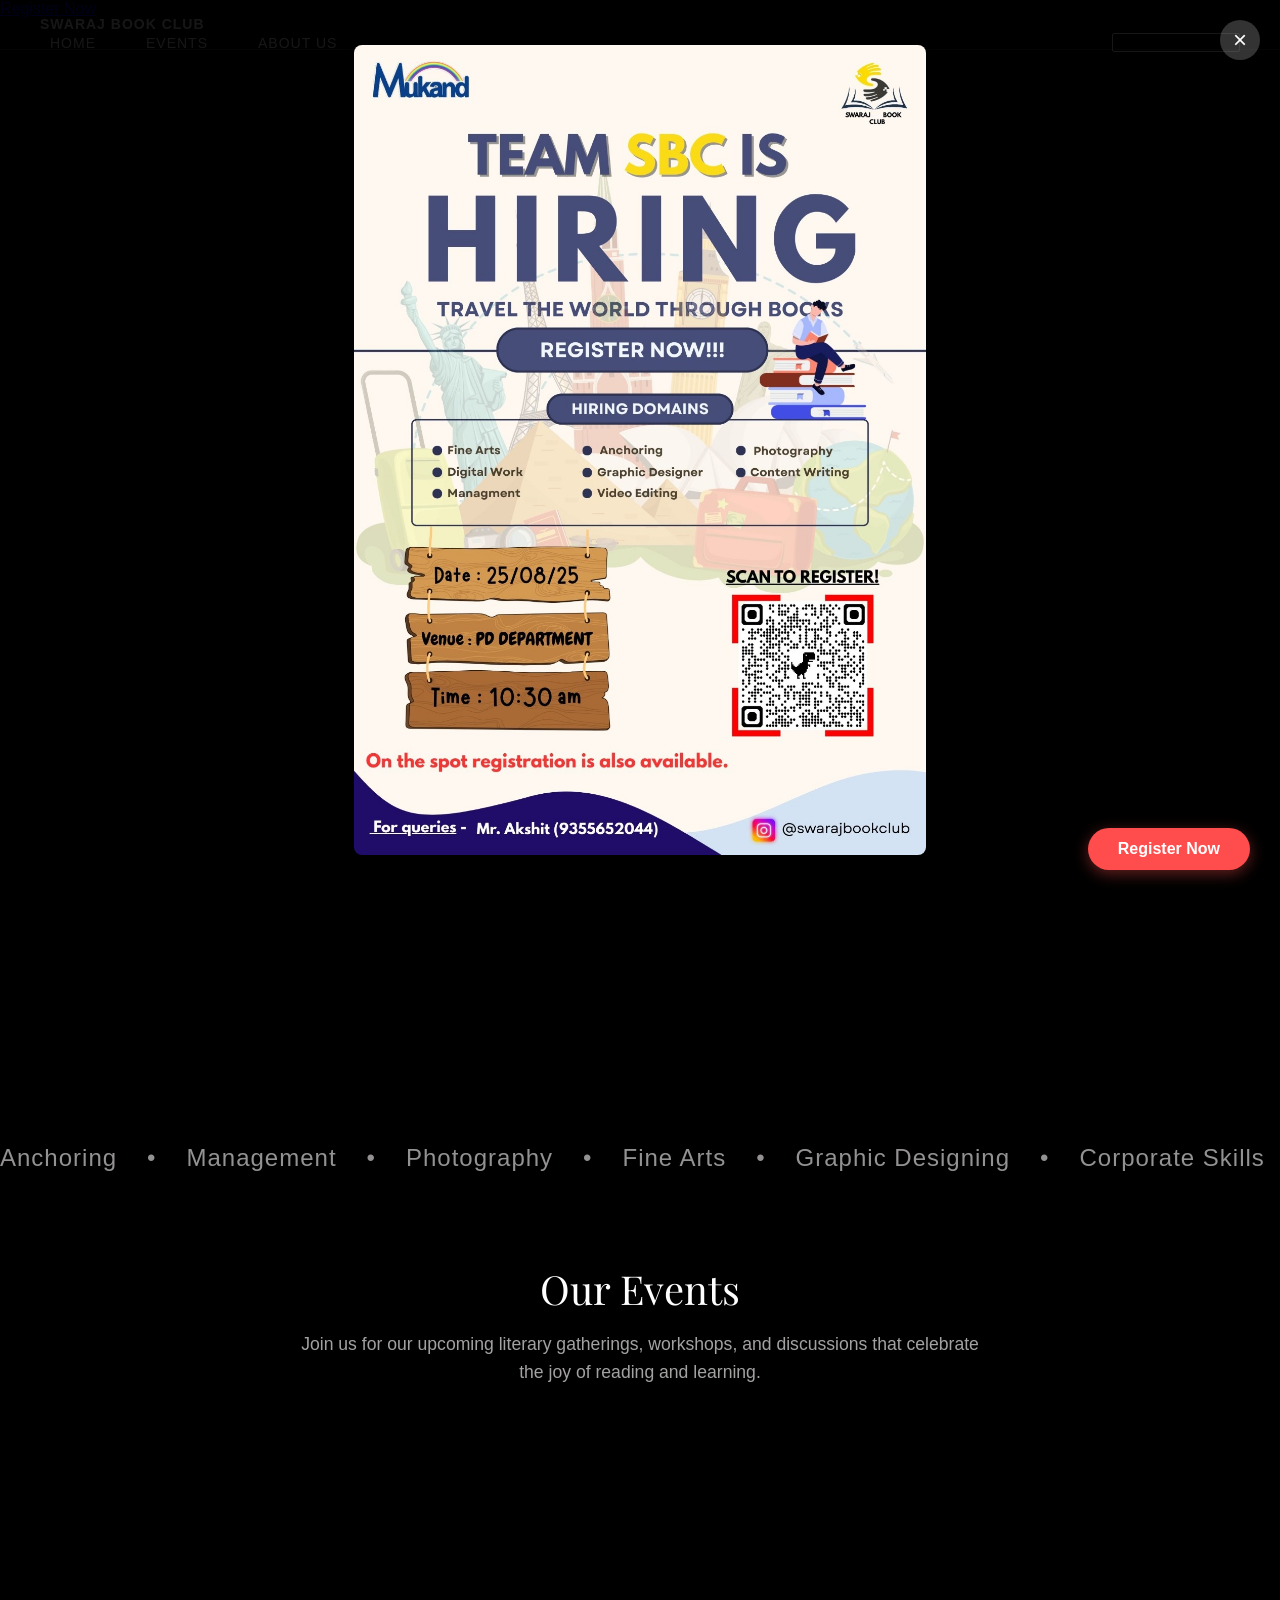
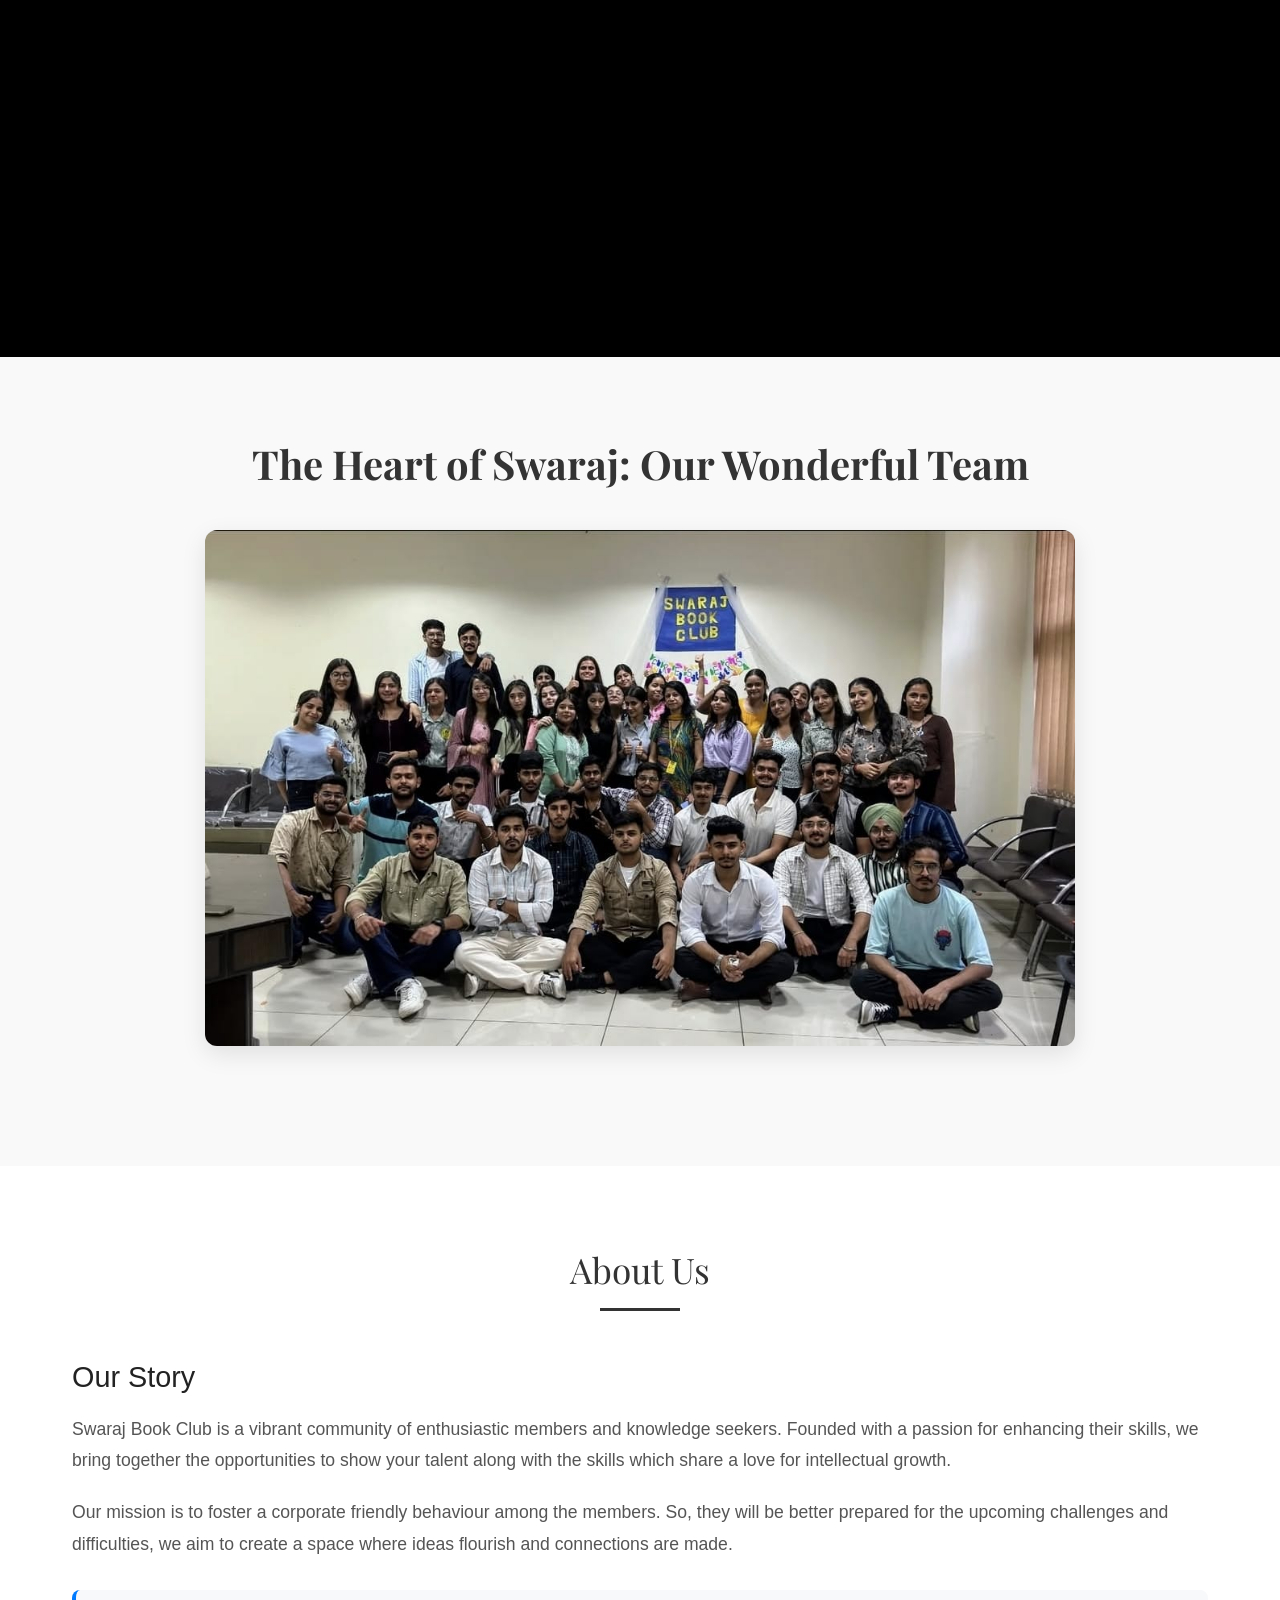
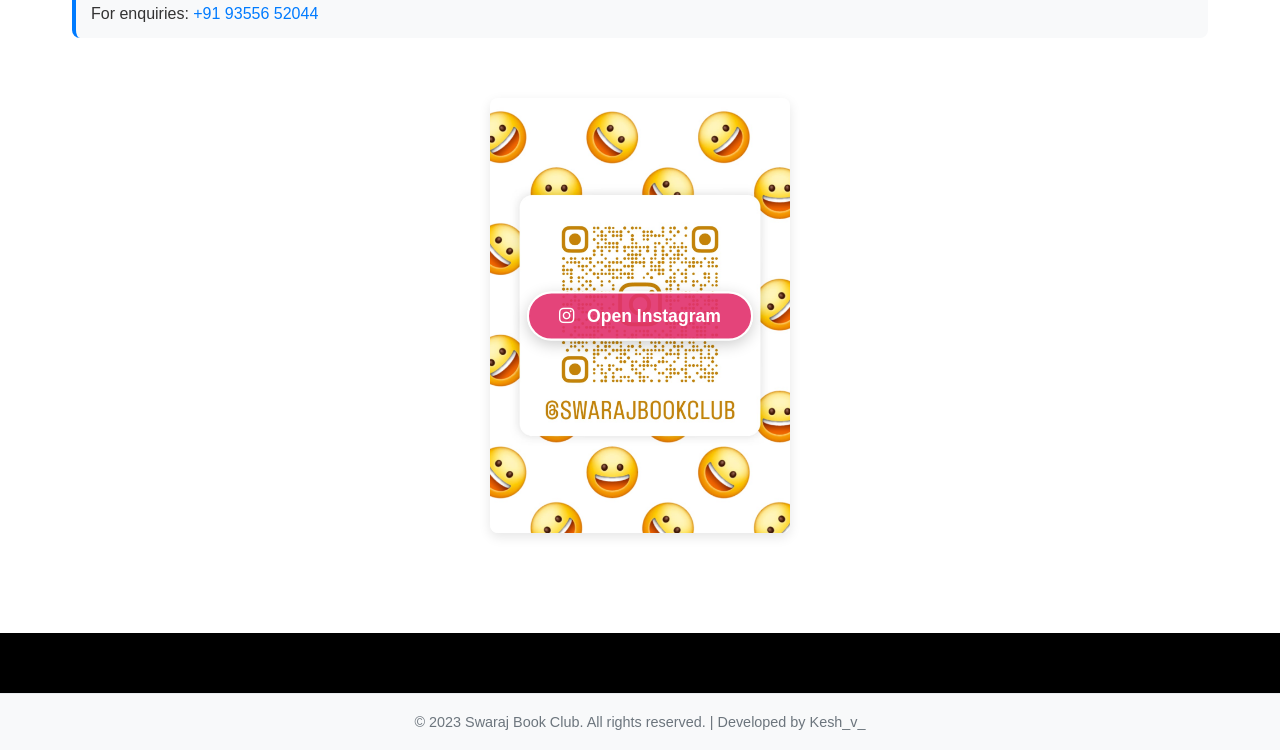
<file: homepage.html>
<!DOCTYPE html>
<html lang="en">
<head>
    <meta charset="UTF-8">
    <meta name="viewport" content="width=device-width, initial-scale=1.0, viewport-fit=cover">
    <meta name="theme-color" content="#000000">
    <meta http-equiv="X-UA-Compatible" content="IE=edge">
    <meta name="HandheldFriendly" content="true">
    <meta name="MobileOptimized" content="width">
    <meta name="apple-mobile-web-app-capable" content="yes">
    <meta name="apple-mobile-web-app-status-bar-style" content="black-translucent">
    <title>Swaraj Book Club - Home</title>
    <link href="https://fonts.googleapis.com/css2?family=Playfair+Display:wght@400;500;600&display=swap" rel="stylesheet">
    <link href="responsive.css" rel="stylesheet">
    <link rel="stylesheet" href="https://cdnjs.cloudflare.com/ajax/libs/font-awesome/6.0.0/css/all.min.css">
    <style>
        /* Ad Poster Overlay */
        .ad-overlay {
            position: fixed;
            top: 0;
            left: 0;
            width: 100%;
            height: 100%;
            background-color: rgba(0, 0, 0, 0.9);
            display: flex;
            justify-content: center;
            align-items: center;
            z-index: 2000;
            opacity: 0;
            visibility: hidden;
            transition: opacity 0.3s ease, visibility 0.3s ease;
        }
        
        .ad-overlay.active {
            opacity: 1;
            visibility: visible;
        }
        
        .ad-poster {
            max-width: 90%;
            max-height: 90%;
            border-radius: 8px;
            position: relative;
            box-shadow: 0 10px 30px rgba(0, 0, 0, 0.5);
        }
        
        .close-ad {
            position: absolute;
            top: 20px;
            right: 20px;
            background: rgba(255, 255, 255, 0.2);
            border: none;
            width: 40px;
            height: 40px;
            border-radius: 50%;
            color: white;
            font-size: 24px;
            cursor: pointer;
            display: flex;
            align-items: center;
            justify-content: center;
            transition: all 0.3s ease;
            z-index: 2001;
        }
        
        .close-ad:hover {
            background: rgba(255, 255, 255, 0.3);
            transform: rotate(90deg);
        }
        
        .ad-register-btn {
            position: absolute;
            bottom: 30px;
            right: 30px;
            background: #ff4d4d;
            color: white;
            border: none;
            padding: 12px 30px;
            border-radius: 50px;
            font-size: 16px;
            font-weight: 600;
            cursor: pointer;
            text-decoration: none;
            box-shadow: 0 4px 15px rgba(255, 77, 77, 0.4);
            transition: all 0.3s ease;
            z-index: 2001;
        }
        
        .ad-register-btn:hover {
            background: #ff3333;
            transform: translateY(-2px);
            box-shadow: 0 6px 20px rgba(255, 77, 77, 0.5);
        }
        
        /* Reset and base styles */
        * {
            margin: 0;
            padding: 0;
            box-sizing: border-box;
        }
        
        /* Hide scrollbar for Chrome, Safari and Opera */
        ::-webkit-scrollbar {
            display: none;
        }
        
        /* Hide scrollbar for IE, Edge and Firefox */
        html {
            -ms-overflow-style: none;  /* IE and Edge */
            scrollbar-width: none;  /* Firefox */
            overflow-x: hidden;
        }
        
        body {
            margin: 0;
            padding: 0;
            font-family: Arial, sans-serif;
            background-color: #000;
            min-height: 100vh;
            -ms-overflow-style: none;  /* IE and Edge */
            scrollbar-width: none;  /* Firefox */
            overflow-x: hidden;
            position: relative;
        }
        
        nav {
            position: absolute;
            top: 0;
            left: 0;
            right: 0;
            z-index: 100;
            font-family: Arial, sans-serif;
            padding: 15px 30px;
            border-bottom: 1px solid rgba(255, 255, 255, 0.2);
            height: 50px;
        }
        
        .menu-toggle {
            display: none;
            flex-direction: column;
            justify-content: space-between;
            width: 30px;
            height: 21px;
            background: transparent;
            border: none;
            cursor: pointer;
            padding: 0;
            z-index: 1001;
            position: fixed;
            top: 20px;
            right: 20px;
        }

        .menu-toggle span {
            display: block;
            width: 100%;
            height: 3px;
            background-color: #ffffff;
            transition: all 0.3s ease;
        }

        .menu-toggle.active span:nth-child(1) {
            transform: translateY(9px) rotate(45deg);
        }

        .menu-toggle.active span:nth-child(2) {
            opacity: 0;
        }

        .menu-toggle.active span:nth-child(3) {
            transform: translateY(-9px) rotate(-45deg);
        }

        nav ul {
            list-style: none;
            margin: 0;
            padding: 0;
            display: flex;
            gap: 30px;
            max-width: 1200px;
            margin: 0 auto;
            height: 100%;
            align-items: center;
            transition: all 0.3s ease;
        }
        
        .nav-right {
            margin-left: auto;
        }
        
        nav a {
            color: #ffffff;
            text-decoration: none;
            font-size: 14px;
            font-weight: 500;
            letter-spacing: 1px;
            text-transform: uppercase;
            transition: all 0.3s ease;
            opacity: 0.9;
            padding: 5px 10px;
        }
        
        @media (max-width: 768px) {
            nav a {
                font-size: 16px;
                padding: 10px 0;
                display: block;
                opacity: 1;
            }
        }
        
        nav a:hover {
            color: #ffffff;
            opacity: 1;
            border-bottom: 1px solid #ffffff;
            padding-bottom: 2px;
        }
        
        .nav-register-btn {
            background-color: transparent;
            color: #ffffff;
            border: 1px solid #ffffff;
            padding: 4px 12px;
            border-radius: 2px;
            font-size: 7px;
            font-weight: 400;
            cursor: pointer;
            text-transform: uppercase;
            letter-spacing: 1px;
            transition: all 0.3s ease;
            opacity: 0.9;
            margin-left: 10px;
            line-height: 1.4;
        }
        
        .nav-register-btn:hover {
            background-color: rgba(255, 255, 255, 0.1);
            opacity: 1;
        }
        
        .hero {
            display: flex;
            flex-direction: column;
            align-items: center;
            padding: 60px 30px 0;
            margin-top: 60px;
            gap: 20px;
        }
        
        .hero h1 {
            color: #ffffff;
            font-family: 'Playfair Display', Georgia, serif;
            font-size: 2.2rem;
            font-weight: 400;
            letter-spacing: 1px;
            margin: 0;
            opacity: 0.9;
            width: 100%;
            max-width: 1000px;
            line-height: 1.3;
            text-transform: none;
            text-shadow: 
                -0.5px -0.5px 0 #000,
                0.5px -0.5px 0 #000,
                -0.5px 0.5px 0 #000,
                0.5px 0.5px 0 #000;
            padding: 15px 25px;
            text-align: center;
            box-sizing: border-box;
        }
        
        nav ul li {
            display: flex;
            align-items: center;
        }
        
        .video-container {
            position: relative;
            width: 100%;
            max-width: 1000px;
            padding-bottom: 56.25%; /* 16:9 Aspect Ratio */
            overflow: hidden;
            margin-top: 20px;
        }
        
        .video-container iframe {
            position: absolute;
            top: 0;
            left: 0;
            width: 100%;
            height: 100%;
            border: none;
        }
    </style>
</head>
<body>
    <!-- Ad Poster Overlay -->
    <div class="ad-overlay" id="adOverlay">
        <button class="close-ad" id="closeAd">×</button>
        <img src="poster.jpeg" alt="Special Offer" class="ad-poster">
        <a href="https://docs.google.com/forms/d/e/1FAIpQLSdTrRj_izdVWXzfSFoqP9r6U98e8haca27O9PNpQRjTKJzd_Q/viewform" 
           target="_blank" 
           rel="noopener noreferrer" 
           class="ad-register-btn">
            Register Now
        </a>
    </div>
    
    <nav>
        <div class="nav-brand">
            <a href="#" style="color: #fff; text-decoration: none; font-weight: 600;">Swaraj Book Club</a>
        </div>
        <ul id="main-menu">
            <li><a href="#" class="nav-link">Home</a></li>
            <li><a href="#events" class="nav-link">Events</a></li>
            <li><a href="#about" class="nav-link">About Us</a></li>
            <li class="nav-right"><a href="https://docs.google.com/forms/d/e/1FAIpQLSdTrRj_izdVWXzfSFoqP9r6U98e8haca27O9PNpQRjTKJzd_Q/viewform" target="_blank" rel="noopener noreferrer" class="nav-register-btn" style="text-decoration: none; color: inherit; display: inline-block;">Registration Opened</a></li>
        </ul>
        <button class="menu-toggle" aria-label="Toggle menu">
            <span></span>
            <span></span>
            <span></span>
        </button>
    </nav>
    <a href="https://docs.google.com/forms/d/e/1FAIpQLSdTrRj_izdVWXzfSFoqP9r6U98e8haca27O9PNpQRjTKJzd_Q/viewform" target="_blank" rel="noopener noreferrer" class="nav-register-float">Register Now</a>
    
    <div class="hero">
        <div class="hero-content">
            <h1>Travel the world through Books</h1>
            <p class="hero-subtitle">Discover new worlds between the pages of a book</p>
        </div>
        <div class="video-container">
            <div class="video-wrapper">
                <iframe 
                    src="https://www.youtube.com/embed/dEtj9YKiD4I?start=0&end=15&version=3&autoplay=1&mute=1&loop=1&playlist=dEtj9YKiD4I&controls=0&modestbranding=1&rel=0" 
                    frameborder="0" 
                    allow="accelerometer; autoplay; clipboard-write; encrypted-media; gyroscope; picture-in-picture" 
                    allowfullscreen>
                </iframe>
            </div>
        </div>
    </div>
    <div class="text-loop-container">
        <div class="text-loop">
            <div class="text-loop-inner">
                <span>Anchoring</span>
                <span>•</span>
                <span>Management</span>
                <span>•</span>
                <span>Photography</span>
                <span>•</span>
                <span>Fine Arts</span>
                <span>•</span>
                <span>Graphic Designing</span>
                <span>•</span>
                <span>Corporate Skills</span>
                <span>•</span>
                <!-- Duplicate for seamless loop -->
                <span>Anchoring</span>
                <span>•</span>
                <span>Management</span>
                <span>•</span>
                <span>Photography</span>
                <span>•</span>
                <span>Fine Arts</span>
                <span>•</span>
                <span>Graphic Designing</span>
                <span>•</span>
                <span>Corporate Skills</span>
            </div>
        </div>
    </div>

    <section id="events" class="events-section">
        <div class="section-header">
            <h2>Our Events</h2>
            <p>Join us for our upcoming literary gatherings, workshops, and discussions that celebrate the joy of reading and learning.</p>
        </div>
        
        <div class="events-grid">
            <!-- Event 1 -->
            <div class="event-card">
                <div class="event-image">
                    <img src="1kk.jpeg" alt="Book Reading Session" style="width: 100%; height: 100%; object-fit: cover;">
                </div>
                <div class="event-details">
                    <h3>Raw Talks</h3>
                    <p>Join us for an evening of Motivation, Enthusiasm and Energy from our great experienced speakers. Students from different school came together with their motivational and inspiring stories...</p>
                </div>
            </div>

            <!-- Event 2 -->
            <div class="event-card">
                <div class="event-image">
                    <img src="2kk.jpeg" alt="Employee Appreciation" style="width: 100%; height: 100%; object-fit: cover;">
                </div>
                <div class="event-details">
                    <h3>Employee Appreciation</h3>
                    <p>An exclusive opportunity to meet our hardworking helpers at the college, and appreciate them for their priceless contribution in our daily lives.</p>
                </div>
            </div>

            <!-- Event 3 -->
            <div class="event-card">
                <div class="event-image">
                    <img src="3kk.jpeg" alt="Creative Writing Workshop" style="width: 100%; height: 100%; object-fit: cover;">
                </div>
                <div class="event-details">
                    <h3>Book Voyage</h3>
                    <p>Unleash your inner creator with your hands-on canvas led by our particular prompts.</p>
                </div>
            </div>
        </div>
    </section>

    <section class="team-section" style="padding: 80px 20px; background-color: #f9f9f9;">
        <div class="container" style="max-width: 1200px; margin: 0 auto; text-align: center;">
            <h1 style="font-size: 2.5rem; color: #333; margin-bottom: 40px; font-family: 'Playfair Display', serif;">
                The Heart of Swaraj: Our Wonderful Team
            </h1>
            <div style="display: flex; justify-content: center; margin: 40px 0;">
                <div style="max-width: 900px; width: 100%; padding: 0 15px;">
                    <img 
                        src="WhatsApp Image 2025-08-20 at 22.57.45.jpeg" 
                        alt="Our Wonderful Team" 
                        style="
                            width: 100%; 
                            height: auto; 
                            border-radius: 12px; 
                            box-shadow: 0 8px 24px rgba(0,0,0,0.1);
                            display: block;
                            margin: 0 auto;
                            max-height: 600px;
                            object-fit: contain;
                        ">
                </div>
            </div>
            <!-- Team members will be added here -->
        </div>
    </section>

    <section id="about" class="about-section" style="padding: 80px 20px; background-color: #fff;">
        <div class="container" style="max-width: 1200px; margin: 0 auto;">
            <div class="section-header" style="text-align: center; margin-bottom: 50px;">
                <h2 style="font-size: 2.2rem; color: #333; font-family: 'Playfair Display', serif; margin-bottom: 15px;">About Us</h2>
                <div style="width: 80px; height: 3px; background: #333; margin: 0 auto;"></div>
            </div>
            
            <div style="display: grid; grid-template-columns: 1fr; gap: 40px; align-items: center;">
                <div>
                    <h3 style="font-size: 1.8rem; color: #222; margin-bottom: 20px; font-weight: 500;">Our Story</h3>
                    <p style="color: #555; line-height: 1.8; margin-bottom: 20px; font-size: 1.1rem;">
                        Swaraj Book Club is a vibrant community of enthusiastic members and knowledge seekers. Founded with a passion for enhancing their skills, we bring together the opportunities to show your talent along with the skills which share a love for intellectual growth.
                    </p>
                    <p style="color: #555; line-height: 1.8; margin-bottom: 25px; font-size: 1.1rem;">
                        Our mission is to foster a corporate friendly behaviour among the members. So, they will be better prepared for the upcoming challenges and difficulties, we aim to create a space where ideas flourish and connections are made.
                    </p>
                    <div style="margin-top: 30px; padding: 15px; background-color: #f8f9fa; border-radius: 8px; border-left: 4px solid #007bff;">
                        <p style="margin: 0; color: #333; font-weight: 500;">For enquiries: <a href="tel:+919355652044" style="color: #007bff; text-decoration: none;">+91 93556 52044</a></p>
                    </div>
                </div>
                <div style="padding: 20px; text-align: center; position: relative;">
                    <div style="border-radius: 8px; overflow: hidden; box-shadow: 0 4px 12px rgba(0,0,0,0.1); max-width: 300px; margin: 0 auto;">
                        <img src="insta.jpeg" alt="Follow us on Instagram" style="width: 100%; height: auto; display: block;">
                        <div style="
                            position: absolute;
                            top: 50%;
                            left: 50%;
                            transform: translate(-50%, -50%);
                            width: 100%;
                            text-align: center;
                            z-index: 2;
                        ">
                            <a href="https://www.instagram.com/swarajbookclub/" target="_blank" rel="noopener noreferrer" 
                               style="
                                   display: inline-block;
                                   padding: 12px 30px;
                                   background-color: rgba(225, 48, 108, 0.9);
                                   color: white;
                                   text-decoration: none;
                                   border-radius: 30px;
                                   font-weight: 600;
                                   font-size: 1.1rem;
                                   transition: all 0.3s ease;
                                   box-shadow: 0 4px 15px rgba(0, 0, 0, 0.2);
                                   border: 2px solid white;
                                   transform: scale(1);
                               "
                               onmouseover="this.style.transform='translateY(-2px) scale(1.05)'; this.style.boxShadow='0 6px 20px rgba(0, 0, 0, 0.25)';"
                               onmouseout="this.style.transform='translateY(0) scale(1)'; this.style.boxShadow='0 4px 15px rgba(0, 0, 0, 0.2)';"
                            >
                                <i class="fab fa-instagram" style="margin-right: 8px;"></i> Open Instagram
                            </a>
                        </div>
                        <div style="
                            position: absolute;
                            top: 0;
                            left: 0;
                            width: 100%;
                            height: 100%;
                            background: rgba(0, 0, 0, 0.4);
                            opacity: 0;
                            transition: opacity 0.3s ease;
                            pointer-events: none;
                            border-radius: 8px;
                        "></div>
                    </div>
                    <style>
                        @media (hover: hover) {
                            .instagram-qr-container:hover .instagram-overlay {
                                opacity: 1;
                            }
                            .instagram-qr-container:hover .instagram-button {
                                transform: translateY(0) scale(1) !important;
                                opacity: 1 !important;
                            }
                        }
                    </style>
                </div>
            </div>
        </div>
    </section>

    <style>
        /* Text loop animation */
        .text-loop-container {
            width: 100%;
            overflow: hidden;
            background-color: #000;
            padding: 20px 0;
            margin: 60px 0 30px;
        }

        .text-loop {
            display: flex;
            white-space: nowrap;
            width: 100%;
        }

        .text-loop-inner {
            display: flex;
            align-items: center;
            gap: 30px;
            padding: 10px 0;
            animation: scroll 15s linear infinite;
        }

        .text-loop-inner span {
            color: #a4a1a1;
            font-size: 1.5rem;
            font-weight: 300;
            letter-spacing: 1px;
            opacity: 0.9;
            white-space: nowrap;
        }

        @keyframes scroll {
            0% {
                transform: translateX(0);
            }
            100% {
                transform: translateX(-50%);
            }
        }

        .events-section {
            max-width: 1200px;
            margin: 60px auto;
            padding: 0 30px;
            box-sizing: border-box;
        }

        .section-header {
            text-align: center;
            margin-bottom: 40px;
        }

        .section-header h2 {
            color: #ffffff;
            font-family: 'Playfair Display', serif;
            font-size: 2.5rem;
            font-weight: 400;
            margin-bottom: 15px;
        }

        .section-header p {
            color: #a4a1a1;
            font-size: 1.1rem;
            max-width: 700px;
            margin: 0 auto;
            line-height: 1.6;
        }

        .events-grid {
            display: grid;
            grid-template-columns: repeat(auto-fill, minmax(300px, 1fr));
            gap: 25px;
            overflow: hidden;
            margin-top: 40px;
            padding: 0 15px;
        }

        .event-card {
            background: #1a1a1a;
            border-radius: 10px;
            overflow: hidden;
            box-shadow: 0 4px 15px rgba(0, 0, 0, 0.2);
            transition: transform 0.3s ease, box-shadow 0.3s ease;
            opacity: 0;
            transform: translateX(-50px);
            transition: opacity 0.6s ease-out, transform 0.6s ease-out, box-shadow 0.3s ease;
            will-change: transform, opacity; /* Optimize for animations */
        }

        .event-card.animate {
            opacity: 1;
            transform: translateX(0);
        }
        
        .event-card:hover {
            transform: translateY(-5px) translateX(0) !important;
            box-shadow: 0 8px 25px rgba(0, 0, 0, 0.3);
        }
        
        /* Staggered animation delay for cards */
        .event-card:nth-child(2) { transition-delay: 0.1s; }
        .event-card:nth-child(3) { transition-delay: 0.2s; }
        .event-card:nth-child(4) { transition-delay: 0.3s; }

        .event-image {
            height: 200px;
            background-color: #1a1a1a;
            overflow: hidden;
        }

        .event-image img {
            width: 100%;
            height: 100%;
            object-fit: cover;
            opacity: 0.8;
            transition: opacity 0.3s ease;
        }

        .event-card:hover .event-image img {
            opacity: 1;
        }

        .event-details {
            padding: 25px;
        }

        .event-date {
            color: #a4a1a1;
            font-size: 0.9rem;
            margin-bottom: 10px;
            display: flex;
            align-items: center;
        }

        .event-date::before {
            content: "\f073";
            font-family: "Font Awesome 5 Free";
            font-weight: 900;
            margin-right: 8px;
            color: #ffffff;
        }

        .event-details h3 {
            color: #ffffff;
            font-size: 1.4rem;
            margin: 0 0 15px 0;
            font-weight: 500;
        }

        .event-details p {
            color: #a4a1a1;
            line-height: 1.6;
            margin-bottom: 20px;
        }

        .event-link {
            display: inline-block;
            color: #ffffff;
            text-decoration: none;
            font-size: 0.9rem;
            text-transform: uppercase;
            letter-spacing: 1px;
            position: relative;
            padding-bottom: 5px;
        }

        .event-link::after {
            content: '';
            position: absolute;
            left: 0;
            bottom: 0;
            width: 0;
            height: 1px;
            background-color: #ffffff;
            transition: width 0.3s ease;
        }

        .event-link:hover::after {
            width: 100%;
        }
    </style>
</head>
    <script>
        // Intersection Observer for scroll animations
        function initScrollAnimations() {
            const observerOptions = {
                threshold: 0.1,
                rootMargin: '0px 0px -50px 0px'
            };

            const observer = new IntersectionObserver((entries) => {
                entries.forEach(entry => {
                    if (entry.isIntersecting) {
                        // Add animation class
                        entry.target.classList.add('animate');
                        
                        // Reset animation when element is out of view
                        const resetAnimation = () => {
                            if (!entry.isIntersecting) {
                                entry.target.classList.remove('animate');
                            }
                        };
                        
                        // Set up a scroll listener to reset when scrolled past
                        window.addEventListener('scroll', resetAnimation, { once: true });
                    } else {
                        // Remove animation class when out of view
                        entry.target.classList.remove('animate');
                    }
                });
            }, observerOptions);

            // Observe all event cards
            document.querySelectorAll('.event-card').forEach(card => {
                observer.observe(card);
                
                // Reset animation when scrolling back up
                card.addEventListener('animationend', () => {
                    const rect = card.getBoundingClientRect();
                    if (rect.top > window.innerHeight) {
                        card.classList.remove('animate');
                    }
                });
            });
        }

        document.addEventListener('DOMContentLoaded', function() {
            // Show ad poster on page load
            const adOverlay = document.getElementById('adOverlay');
            const closeAd = document.getElementById('closeAd');
            
            // Show ad after a short delay (1 second)
            setTimeout(() => {
                adOverlay.classList.add('active');
                document.body.style.overflow = 'hidden';
            }, 1000);
            
            // Close ad functionality
            function closeAdHandler() {
                adOverlay.classList.remove('active');
                document.body.style.overflow = '';
            }
            
            closeAd.addEventListener('click', closeAdHandler);
            
            // Close when clicking outside the poster
            adOverlay.addEventListener('click', function(e) {
                if (e.target === adOverlay) {
                    closeAdHandler();
                }
            });
            
            // Prevent closing when clicking on the poster
            document.querySelector('.ad-poster').addEventListener('click', function(e) {
                e.stopPropagation();
            });
            
            // Initialize scroll animations
            initScrollAnimations();
            // Mobile menu toggle functionality
            const menuToggle = document.querySelector('.menu-toggle');
            const mainMenu = document.getElementById('main-menu');
            const floatRegister = document.querySelector('.nav-register-float');
            let lastScrollTop = 0;
            
            // Toggle mobile menu
            function toggleMenu() {
                menuToggle.classList.toggle('active');
                mainMenu.classList.toggle('active');
                
                // Toggle body scroll when menu is open
                if (mainMenu.classList.contains('active')) {
                    document.body.style.overflow = 'hidden';
                    floatRegister.classList.add('hidden');
                } else {
                    document.body.style.overflow = '';
                    floatRegister.classList.remove('hidden');
                }
            }
            
            // Close menu function
            function closeMenu() {
                menuToggle.classList.remove('active');
                mainMenu.classList.remove('active');
                document.body.style.overflow = '';
                floatRegister.classList.remove('hidden');
            }
            
            if (menuToggle && mainMenu) {
                // Toggle menu on button click
                menuToggle.addEventListener('click', function(e) {
                    e.stopPropagation();
                    toggleMenu();
                });
                
                // Close menu when clicking on a link
                document.querySelectorAll('#main-menu a').forEach(link => {
                    link.addEventListener('click', closeMenu);
                });
                
                // Close menu when clicking outside
                document.addEventListener('click', (e) => {
                    if (!e.target.closest('nav') && !e.target.closest('.menu-toggle')) {
                        closeMenu();
                    }
                });
                
                // Handle scroll to hide/show floating button
                let isScrolling;
                window.addEventListener('scroll', () => {
                    // Clear our timeout throughout the scroll
                    window.clearTimeout(isScrolling);
                    
                    // Hide floating button when scrolling down, show when scrolling up
                    const st = window.pageYOffset || document.documentElement.scrollTop;
                    if (st > lastScrollTop && st > 100) {
                        // Scrolling down
                        floatRegister.classList.add('hidden');
                    } else {
                        // Scrolling up
                        if (!mainMenu.classList.contains('active')) {
                            floatRegister.classList.remove('hidden');
                        }
                    }
                    lastScrollTop = st <= 0 ? 0 : st;
                    
                    // Set a timeout to run after scrolling ends
                    isScrolling = setTimeout(() => {
                        if (!mainMenu.classList.contains('active')) {
                            floatRegister.classList.remove('hidden');
                        }
                    }, 500);
                }, false);
                
                // Smooth scrolling for navigation links
                document.querySelectorAll('a[href^="#"]').forEach(anchor => {
                    anchor.addEventListener('click', function(e) {
                        const targetId = this.getAttribute('href');
                        if (targetId === '#' || targetId.startsWith('http')) return;
                        
                        e.preventDefault();
                        const targetElement = document.querySelector(targetId);
                        if (targetElement) {
                            targetElement.scrollIntoView({
                                behavior: 'smooth',
                                block: 'start'
                            });
                        }
                    });
                });
            }
            
            // Prevent body scroll when menu is open
            const observer = new MutationObserver(function(mutations) {
                mutations.forEach(function(mutation) {
                    if (mutation.attributeName === 'style') {
                        if (document.body.style.overflow === 'hidden') {
                            document.documentElement.style.overflow = 'hidden';
                        } else {
                            document.documentElement.style.overflow = '';
                        }
                    }
                });
            });
            
            observer.observe(document.body, {
                attributes: true
            });
        });
    </script>
    <footer style="
        background-color: #f8f9fa;
        padding: 20px 0;
        text-align: center;
        font-size: 0.9rem;
        color: #6c757d;
        border-top: 1px solid #e9ecef;
        margin-top: 60px;
    ">
        <div class="container">
            <p style="margin: 0;">
                &copy; 2023 Swaraj Book Club. All rights reserved. | Developed by Kesh_v_
            </p>
        </div>
    </footer>
</body>
</html>
</file>
<file: responsive.css>
/* Base responsive styles */
:root {
  --primary-color: #000000;
  --secondary-color: #ffffff;
  --accent-color: #ff4d4d;
  --text-color: #333333;
  --light-gray: #f5f5f5;
  --spacing-unit: 1rem;
  --max-content-width: 1200px;
}

/* Responsive typography */
html {
  font-size: 16px;
  -webkit-text-size-adjust: 100%;
}

/* Responsive container */
.container {
  width: 100%;
  max-width: var(--max-content-width);
  margin: 0 auto;
  padding: 0 var(--spacing-unit);
}

/* Responsive images */
img {
  max-width: 100%;
  height: auto;
  display: block;
}

/* Responsive grid */
.grid {
  display: grid;
  grid-template-columns: repeat(auto-fit, minmax(280px, 1fr));
  gap: var(--spacing-unit);
  margin: var(--spacing-unit) 0;
}

/* Responsive navigation */
.nav-container {
  display: flex;
  justify-content: space-between;
  align-items: center;
  padding: 1rem;
}

/* Responsive breakpoints */
/* Extra small devices (phones, 600px and down) */
@media only screen and (max-width: 600px) {
  :root {
    --spacing-unit: 0.75rem;
  }
  
  h1 { font-size: 1.8rem; }
  h2 { font-size: 1.5rem; }
  h3 { font-size: 1.3rem; }
  
  .menu-toggle {
    display: block;
    z-index: 1000;
  }
  
  #main-menu {
    position: fixed;
    top: 0;
    right: -100%;
    width: 80%;
    height: 100vh;
    background: var(--primary-color);
    transition: right 0.3s ease;
    padding-top: 4rem;
  }
  
  #main-menu.active {
    right: 0;
  }
}

/* Small devices (portrait tablets and large phones, 600px and up) */
@media only screen and (min-width: 600px) {
  .menu-toggle {
    display: none;
  }
  
  #main-menu {
    display: flex;
    align-items: center;
  }
}

/* Medium devices (landscape tablets, 768px and up) */
@media only screen and (min-width: 768px) {
  :root {
    --spacing-unit: 1rem;
  }
  
  .hero-content {
    padding: 3rem 2rem;
  }
  
  .event-card {
    margin-bottom: 2rem;
  }
}

/* Large devices (laptops/desktops, 992px and up) */
@media only screen and (min-width: 992px) {
  .container {
    padding: 0 2rem;
  }
  
  .hero-content {
    max-width: 60%;
  }
  
  .features {
    grid-template-columns: repeat(3, 1fr);
  }
}

/* Extra large devices (large laptops and desktops, 1200px and up) */
@media only screen and (min-width: 1200px) {
  .container {
    max-width: var(--max-content-width);
  }
}

/* Print styles */
@media print {
  .no-print {
    display: none !important;
  }
  
  body {
    font-size: 12pt;
    line-height: 1.5;
  }
  
  .container {
    width: 100%;
    padding: 0;
  }
}

/* Responsive utilities */
.hide-on-mobile {
  display: none;
}

@media (min-width: 768px) {
  .hide-on-mobile {
    display: block;
  }
  
  .hide-on-desktop {
    display: none;
  }
}

/* Touch device optimizations */
@media (hover: none) and (pointer: coarse) {
  button, a, input[type="button"], input[type="submit"] {
    min-height: 44px;
    min-width: 44px;
  }
  
  /* Increase touch targets */
  .nav-link, .btn {
    padding: 12px 24px;
  }
}

/* Reduced motion preferences */
@media (prefers-reduced-motion: reduce) {
  *, *::before, *::after {
    animation-duration: 0.01ms !important;
    animation-iteration-count: 1 !important;
    transition-duration: 0.01ms !important;
    scroll-behavior: auto !important;
  }
}

/* Responsive Styles */
@media (max-width: 1024px) {
    .hero h1 {
        font-size: 2rem;
        padding: 15px;
    }
    
    .events-grid {
        grid-template-columns: repeat(auto-fill, minmax(280px, 1fr));
    }
    
    .section-header h2 {
        font-size: 2rem;
    }
}

@media (max-width: 768px) {
    nav {
        padding: 15px 20px;
        height: auto;
        min-height: 50px;
        display: flex;
        justify-content: space-between;
        align-items: center;
    }
    
    .menu-toggle {
        display: flex;
        order: 2;
        position: relative;
        z-index: 1001;
    }
    
    .nav-register-float {
        display: block !important;
        position: fixed;
        bottom: 30px;
        right: 20px;
        z-index: 998;
        background: #fff;
        color: #000 !important;
        padding: 12px 20px !important;
        border-radius: 50px;
        font-weight: 600;
        text-align: center;
        box-shadow: 0 4px 12px rgba(0, 0, 0, 0.2);
        transition: all 0.3s ease;
        transform: translateY(0);
    }
    
    .nav-register-float.hidden {
        transform: translateY(100px);
    }
    
    .nav-register-float:active {
        transform: scale(0.95) translateY(0);
    }
    
    #main-menu {
        position: fixed;
        top: 0;
        right: -300px;
        width: 280px;
        height: 100vh;
        background-color: rgba(0, 0, 0, 0.98);
        backdrop-filter: blur(10px);
        -webkit-backdrop-filter: blur(10px);
        flex-direction: column;
        justify-content: flex-start;
        align-items: flex-start;
        padding: 80px 30px 30px;
        transition: right 0.3s ease;
        z-index: 999;
        overflow-y: auto;
        box-shadow: -5px 0 15px rgba(0, 0, 0, 0.3);
    }
    
    #main-menu li {
        width: 100%;
        margin: 10px 0;
    }
    
    #main-menu a {
        font-size: 18px !important;
        opacity: 1 !important;
        padding: 12px 15px !important;
        display: block;
        color: #fff !important;
        text-decoration: none;
        border-radius: 5px;
        transition: all 0.3s ease;
        margin: 5px 0;
    }
    
    #main-menu a:hover {
        background-color: rgba(255, 255, 255, 0.1);
    }
    
    #main-menu .nav-right {
        margin: 20px 0 0 0;
    }
    
    #main-menu .nav-register-btn {
        display: none; /* Hide the register button inside menu */
    }
    
    #main-menu .nav-register-btn:hover {
        background-color: #f0f0f0 !important;
        transform: translateY(-2px);
    }
    
    #main-menu.active {
        right: 0;
    }
    
    .nav-right {
        margin-left: 0;
        margin-top: 20px;
    }
    
    .hero {
        padding: 30px 15px 0 !important;
        margin-top: 40px !important;
    }
    
    .hero h1 {
        font-size: 1.8rem !important;
    }
    
    .video-container {
        margin-top: 15px !important;
    }
    
    .events-grid {
        grid-template-columns: 1fr !important;
        padding: 0 10px !important;
    }
    
    .event-card {
        max-width: 100% !important;
    }
    
    .section-header h2 {
        font-size: 1.8rem !important;
    }
    
    .section-header p {
        font-size: 1rem !important;
        padding: 0 10px !important;
    }
    
    .about-section .container > div {
        grid-template-columns: 1fr !important;
        gap: 30px !important;
    }
    
    .about-section .container > div > div:first-child {
        order: 2;
    }
    
    .about-section .container > div > div:last-child {
        order: 1;
    }
    
    .text-loop-inner span {
        font-size: 1.2rem !important;
    }
    
    /* Adjust team section for mobile */
    .team-section {
        padding: 40px 15px !important;
    }
    
    .team-section h1 {
        font-size: 2rem !important;
        padding: 0 15px !important;
    }
    
    .team-section img {
        margin: 0 15px !important;
    }
}

@media (max-width: 480px) {
    .hero h1 {
        font-size: 1.5rem !important;
        padding: 10px !important;
    }
    
    .event-details {
        padding: 15px !important;
    }
    
    .event-details h3 {
        font-size: 1.2rem !important;
    }
    
    .event-details p {
        font-size: 0.9rem !important;
    }
    
    .section-header h2 {
        font-size: 1.6rem !important;
    }
    
    .text-loop-inner {
        gap: 15px !important;
    }
    
    .text-loop-inner span {
        font-size: 1rem !important;
    }
    
    .about-section {
        padding: 40px 15px !important;
    }
    
    .about-section h2 {
        font-size: 1.8rem !important;
    }
    
    .about-section h3 {
        font-size: 1.4rem !important;
    }
    
    .about-section p {
        font-size: 1rem !important;
    }
    
    /* Adjust navigation for very small screens */
    nav a {
        font-size: 8px !important;
    }
    
    .nav-register-btn {
        padding: 3px 8px !important;
        font-size: 6px !important;
    }
}
</file>
